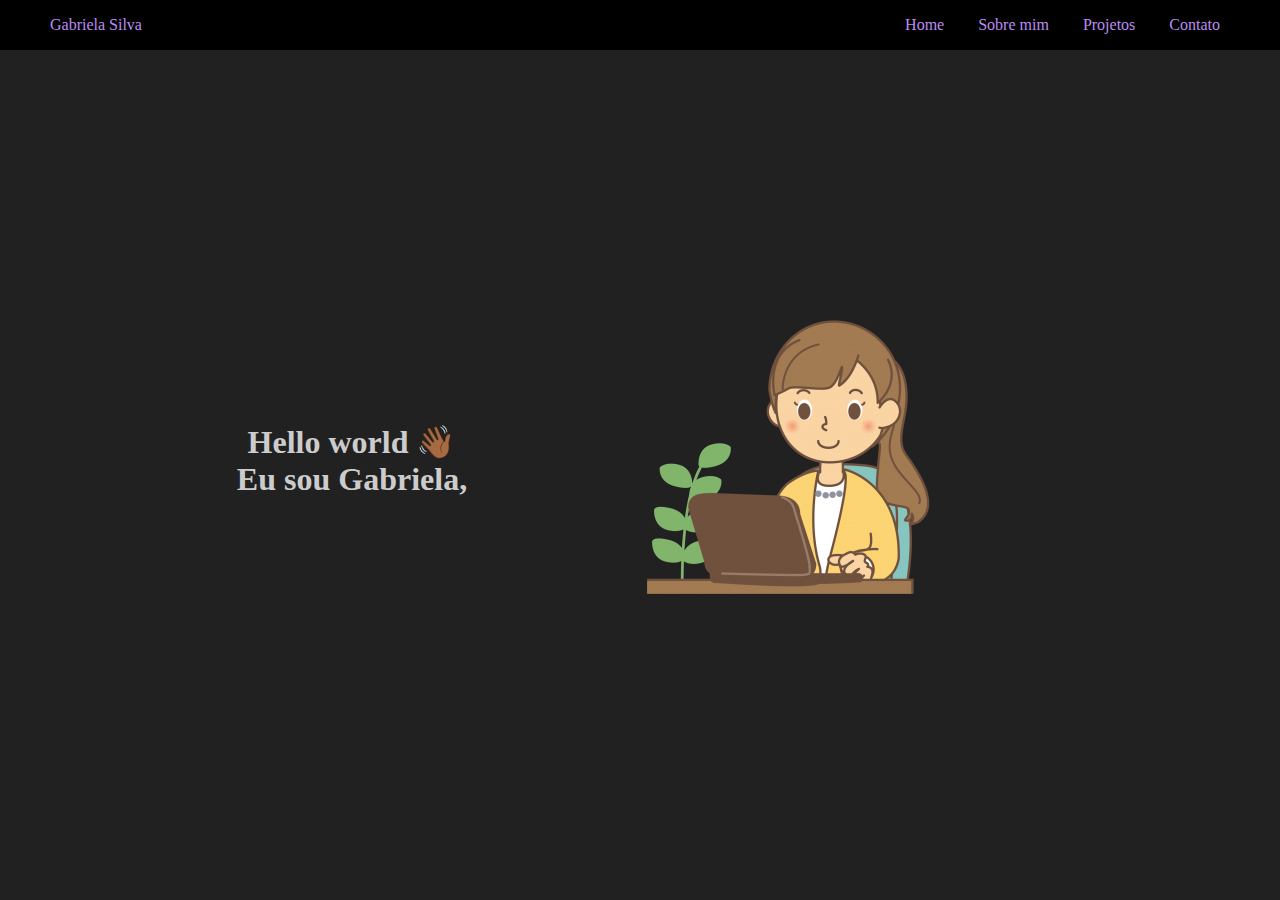
<file: index.html>
<!DOCTYPE html>
<html lang="pt-br">
<head>
    <meta charset="UTF-8">
    <meta name="viewport" content="width=device-width, initial-scale=1.0">
    <title>Gabriela // Portifólio</title>
    <link rel="stylesheet" href="style.css">
    <link rel="shortcut icon" href="favicon.ico" type="image/x-icon">
</head>
<body>
    <!--
        Aluno: Gabriela Silva
        RU: 4158496
    -->    
    <header class="header-container"> <!--Comecei fazendo o cabeçalho da página-->
        <a>Gabriela Silva</a> <!--titulo principal da página-->

        <nav id="menu"> <!--Menu da página-->
            <a href="index.html">Home</a>
            <a href="about.html">Sobre mim</a>
            <a href="portifolio.html">Projetos</a>
            <a href="contact.html">Contato</a>
        </nav>
    </header>

    <main class="home"> <!--Corpo principal da página com todas as informações e links-->

        <section id="principal"> <!--Seção em destaque na página-->
            <h1>Hello world 👋🏾</h1>
            <h1>Eu sou Gabriela,</h1>
        </section>

        <section id="image">
            <img src="working.png" alt="">
        </section>
    </main>
</body>
</html>
</file>
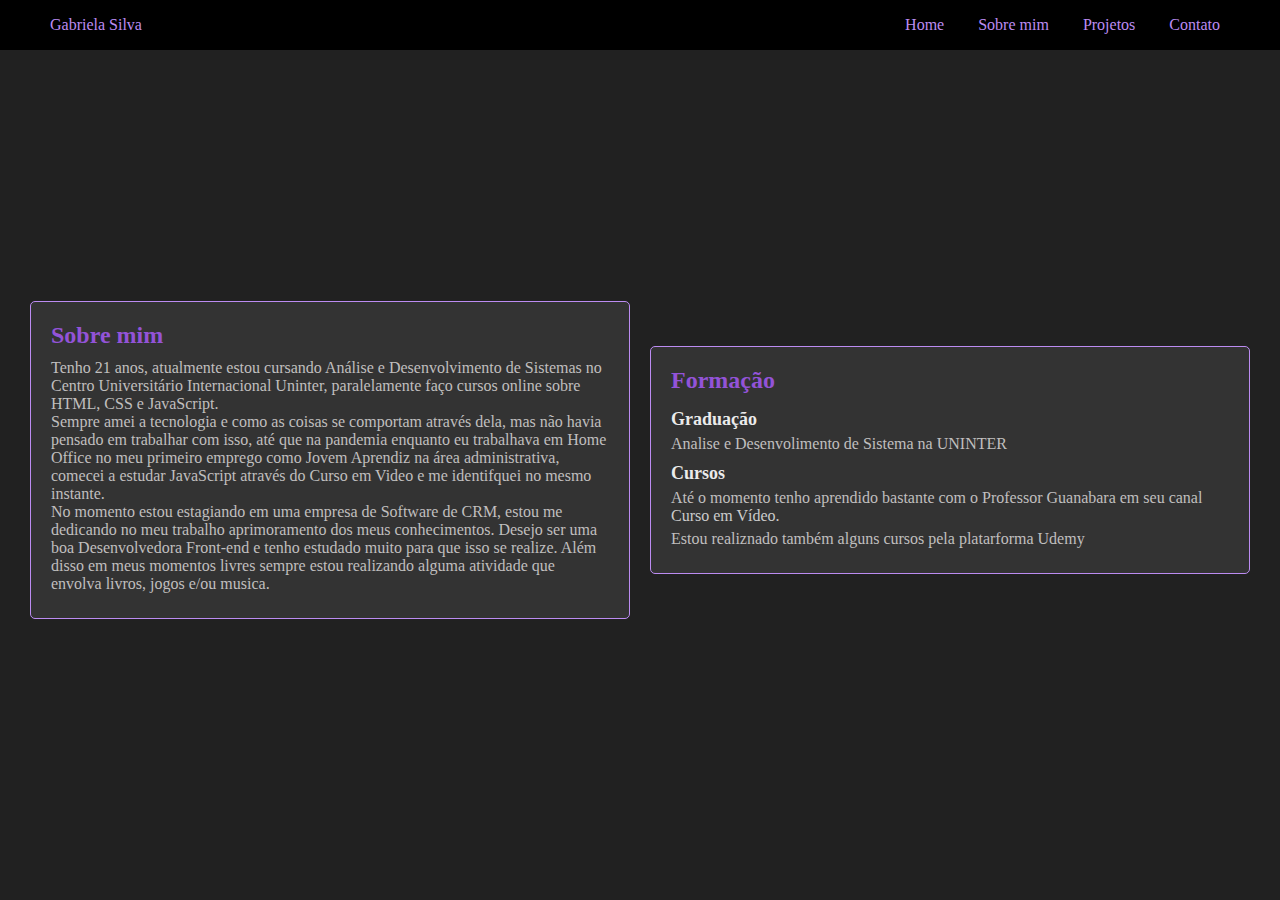
<file: about.html>
<!DOCTYPE html>
<html lang="pt-BR">
<head>
    <meta charset="UTF-8">
    <meta name="viewport" content="width=device-width, initial-scale=1.0">
    <title>Sobre mim</title>
    <link rel="stylesheet" href="style.css">
</head>
<body>
    <header class="header-container"> <!--Comecei fazendo o cabeçalho da página-->

        <a>Gabriela Silva</a> <!--titulo principal da página-->

        <nav id="menu"> <!--Menu da página-->
            <a href="index.html">Home</a>
            <a href="about.html">Sobre mim</a>
            <a href="portifolio.html">Projetos</a>
            <a href="contact.html">Contato</a>
        </nav>
    </header>
    <main class="home-about">
        <section id="about"> <!--Informações sobre mim -->
            <h2>Sobre mim</h2> <!--Título da seção-->
                <article class="about"> <!--Separei pois vou criar um card com css-->

                    <p>Tenho 21 anos, atualmente estou cursando Análise e Desenvolvimento de Sistemas no Centro Universitário Internacional Uninter, paralelamente faço cursos online sobre HTML, CSS e JavaScript. <br> Sempre amei a tecnologia e como as coisas se comportam através dela, mas não havia pensado em trabalhar com isso, até que na pandemia enquanto eu trabalhava em Home Office no meu primeiro emprego como Jovem Aprendiz na área administrativa, comecei a estudar JavaScript através do Curso em Video e me identifquei no mesmo instante. <br> No momento estou estagiando em uma empresa de Software de CRM, estou me dedicando no meu trabalho aprimoramento dos meus conhecimentos. Desejo ser uma boa Desenvolvedora Front-end e tenho estudado muito para que isso se realize.
                    Além disso em meus momentos livres sempre estou realizando alguma atividade que envolva livros, jogos e/ou musica.
                    </p>
                </article>
        </section>


        <section id="education"> <!--Seção sobre minha formação-->
            <h2>Formação</h2> <!--Título da seção-->
            <article class="education-graduate">
                <h3>Graduação</h3>
                <p>
                    Analise e Desenvolimento de Sistema na UNINTER
                </p>
            </article>
            <article class="education-course">
                <h3>Cursos</h3>
                <p>
                    Até o momento tenho aprendido bastante com o Professor Guanabara em seu canal <a href="https://www.youtube.com/cursoemvideo">Curso em Vídeo.</a>
                </p>
                <p>
                    Estou realiznado também alguns cursos pela platarforma Udemy
                </p>
            </article>
        </section>
    </main>
</body>
</html>
</file>
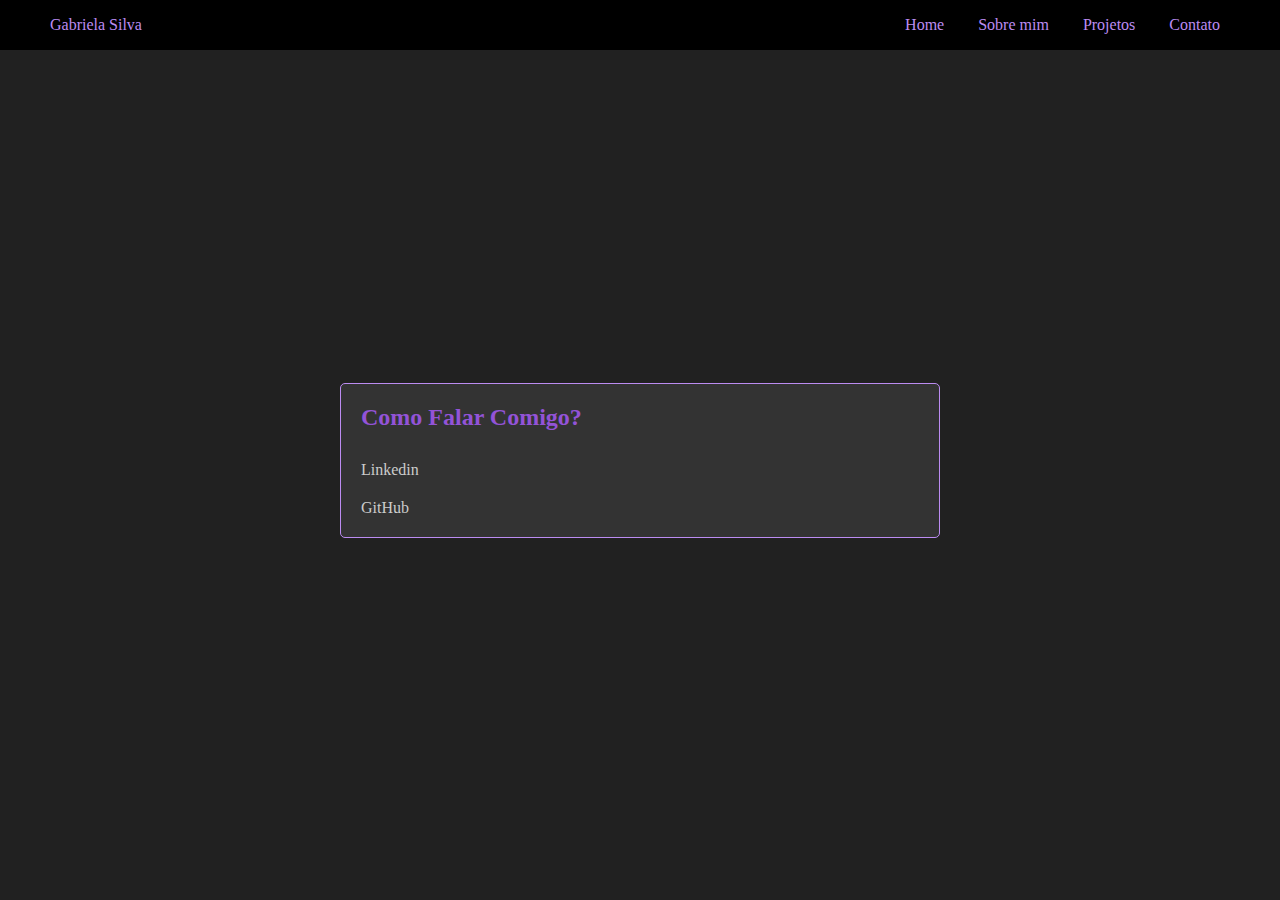
<file: contact.html>
<!DOCTYPE html>
<html lang="pt-BR">
<head>
    <meta charset="UTF-8">
    <meta name="viewport" content="width=device-width, initial-scale=1.0">
    <title>Contato</title>
    <link rel="stylesheet" href="style.css">
</head>
<body>
    <header class="header-container"> <!--Comecei fazendo o cabeçalho da página-->

        <a>Gabriela Silva</a> <!--titulo principal da página-->

        <nav id="menu"> <!--Menu da página-->
            <a href="index.html">Home</a>
            <a href="about.html">Sobre mim</a>
            <a href="portifolio.html">Projetos</a>
            <a href="contact.html">Contato</a>
        </nav>
    </header>
    <main class="home-about">
        <section id="contact">
            <h2>Como Falar Comigo?</h2>
            <article class="contact">
                <a href="https://www.linkedin.com/in/gs-silva01/" target="_blank">Linkedin</a>
            </article>
            <article class="contact">
                <a href="https://github.com/G4breela" target="_blank">GitHub</a>
            </article>
        </section>
    </main>
</body>
</html>
</file>
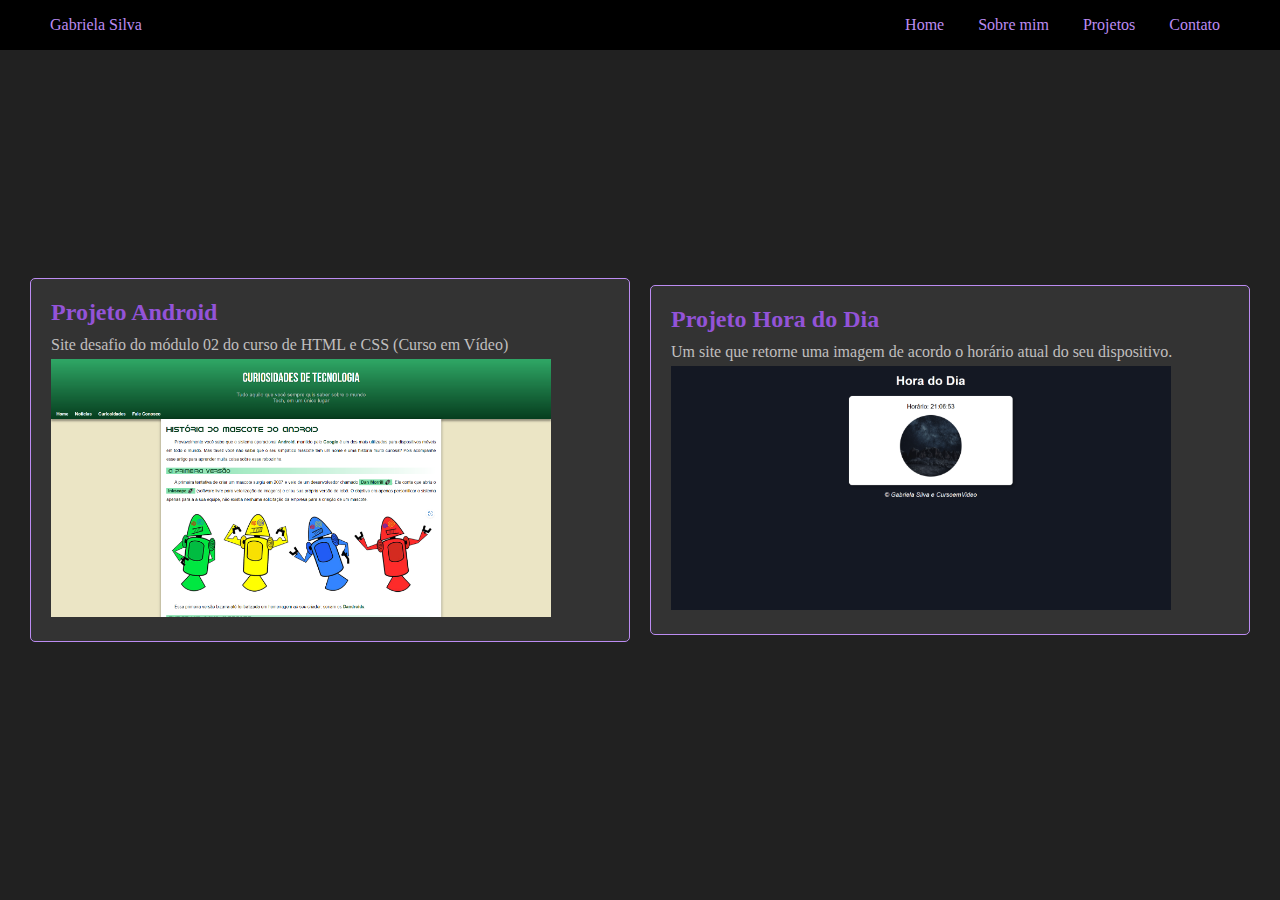
<file: portifolio.html>
<!DOCTYPE html>
<html lang="pt-BR">
<head>
    <meta charset="UTF-8">
    <meta name="viewport" content="width=device-width, initial-scale=1.0">
    <title>Projetos</title>
    <link rel="stylesheet" href="style.css">
</head>
<body>
    <header class="header-container"> <!--Comecei fazendo o cabeçalho da página-->

        <a>Gabriela Silva</a> <!--titulo principal da página-->

        <nav id="menu"> <!--Menu da página-->
            <a href="index.html">Home</a>
            <a href="about.html">Sobre mim</a>
            <a href="portifolio.html">Projetos</a>
            <a href="contact.html">Contato</a>
        </nav>
    </header>
    <main class="home-about">
        <section id="projects-cards">
            <h2 id="title"> Projeto Android </h2>
            <p>Site desafio do módulo 02 do curso de HTML e CSS (Curso em Vídeo)</p>
                    <a href="https://g4breela.github.io/projeto-android/"> <img src="projeto-android.png" id="projetos-img"></img></a>
        </section>
        <section id="projects-cards">
            <h2 id="title"> Projeto Hora do Dia </h2>
            <p>Um site que retorne uma imagem de acordo o horário atual do seu dispositivo.</p>
                <a href="https://g4breela.github.io/hora-do-dia/"><img src="projeto-hora-do-dia.png" id="projetos-img"></img></a>
        </section>
    </main>
</body>
</html>
</file>
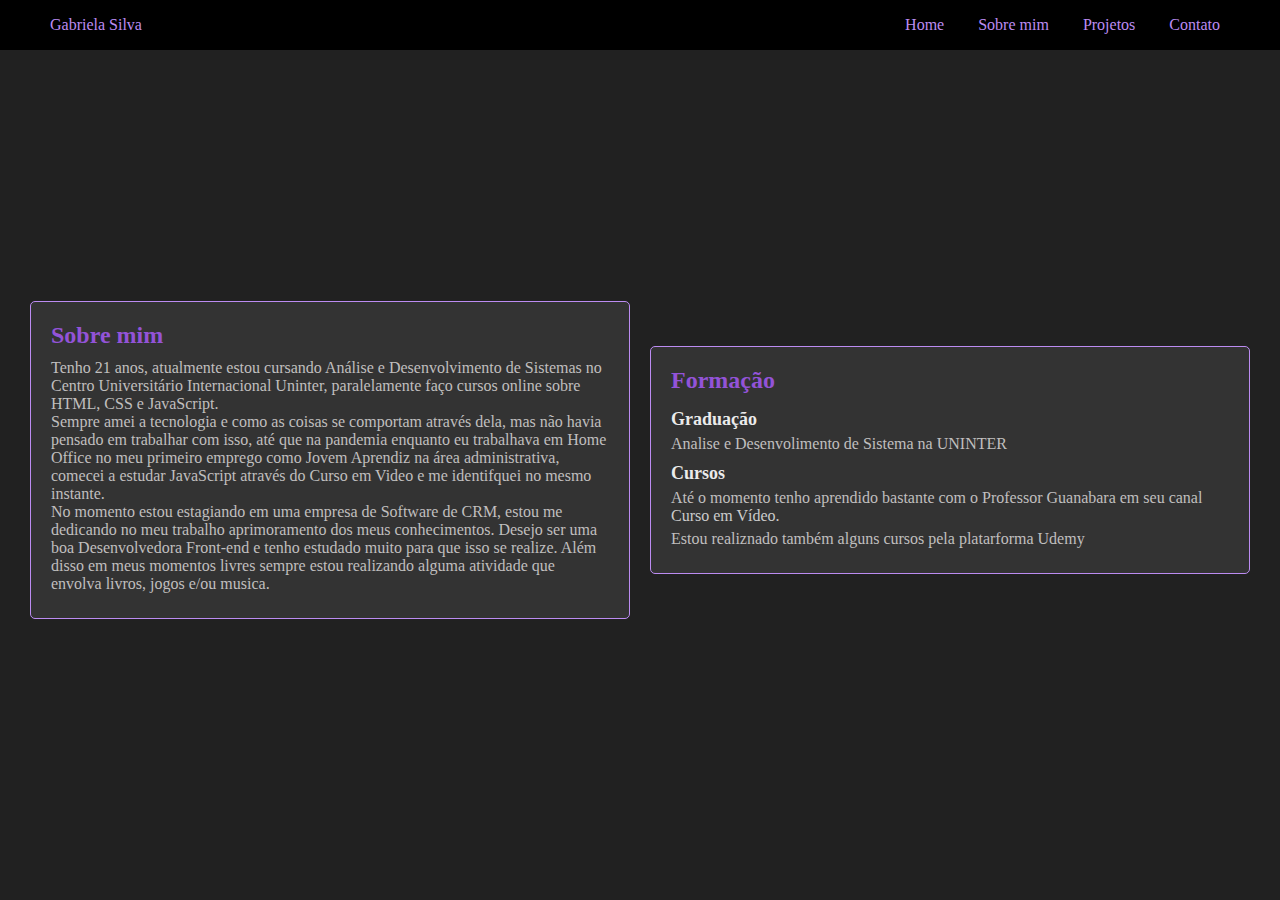
<file: pages/about.html>
<!DOCTYPE html>
<html lang="pt-BR">
<head>
    <meta charset="UTF-8">
    <meta name="viewport" content="width=device-width, initial-scale=1.0">
    <title>Sobre mim</title>
    <link rel="stylesheet" href="/assets/css/style.css">
</head>
<body>
    <header class="header-container"> <!--Comecei fazendo o cabeçalho da página-->

        <a>Gabriela Silva</a> <!--titulo principal da página-->

        <nav id="menu"> <!--Menu da página-->
            <a href="index.html">Home</a>
            <a href="about.html">Sobre mim</a>
            <a href="portifolio.html">Projetos</a>
            <a href="contact.html">Contato</a>
        </nav>
    </header>
    <main class="home-about">
        <section id="about"> <!--Informações sobre mim -->
            <h2>Sobre mim</h2> <!--Título da seção-->
                <article class="about"> <!--Separei pois vou criar um card com css-->

                    <p>Tenho 21 anos, atualmente estou cursando Análise e Desenvolvimento de Sistemas no Centro Universitário Internacional Uninter, paralelamente faço cursos online sobre HTML, CSS e JavaScript. <br> Sempre amei a tecnologia e como as coisas se comportam através dela, mas não havia pensado em trabalhar com isso, até que na pandemia enquanto eu trabalhava em Home Office no meu primeiro emprego como Jovem Aprendiz na área administrativa, comecei a estudar JavaScript através do Curso em Video e me identifquei no mesmo instante. <br> No momento estou estagiando em uma empresa de Software de CRM, estou me dedicando no meu trabalho aprimoramento dos meus conhecimentos. Desejo ser uma boa Desenvolvedora Front-end e tenho estudado muito para que isso se realize.
                    Além disso em meus momentos livres sempre estou realizando alguma atividade que envolva livros, jogos e/ou musica.
                    </p>
                </article>
        </section>


        <section id="education"> <!--Seção sobre minha formação-->
            <h2>Formação</h2> <!--Título da seção-->
            <article class="education-graduate">
                <h3>Graduação</h3>
                <p>
                    Analise e Desenvolimento de Sistema na UNINTER
                </p>
            </article>
            <article class="education-course">
                <h3>Cursos</h3>
                <p>
                    Até o momento tenho aprendido bastante com o Professor Guanabara em seu canal <a href="https://www.youtube.com/cursoemvideo">Curso em Vídeo.</a>
                </p>
                <p>
                    Estou realiznado também alguns cursos pela platarforma Udemy
                </p>
            </article>
        </section>
    </main>
</body>
</html>
</file>
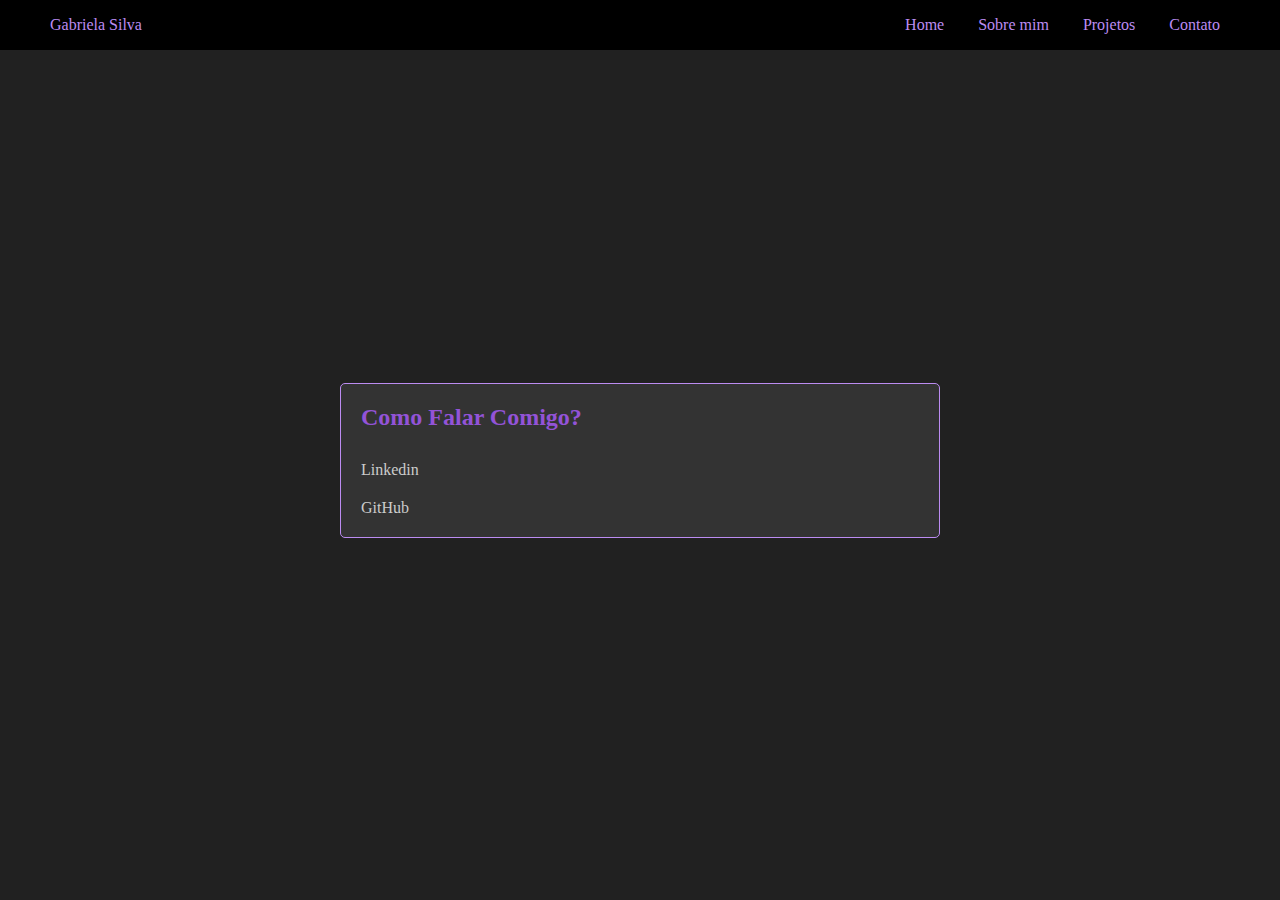
<file: pages/contact.html>
<!DOCTYPE html>
<html lang="pt-BR">
<head>
    <meta charset="UTF-8">
    <meta name="viewport" content="width=device-width, initial-scale=1.0">
    <title>Contato</title>
    <link rel="stylesheet" href="/assets/css/style.css">
</head>
<body>
    <header class="header-container"> <!--Comecei fazendo o cabeçalho da página-->

        <a>Gabriela Silva</a> <!--titulo principal da página-->

        <nav id="menu"> <!--Menu da página-->
            <a href="index.html">Home</a>
            <a href="about.html">Sobre mim</a>
            <a href="portifolio.html">Projetos</a>
            <a href="contact.html">Contato</a>
        </nav>
    </header>
    <main class="home-about">
        <section id="contact">
            <h2>Como Falar Comigo?</h2>
            <article class="contact">
                <a href="https://www.linkedin.com/in/gs-silva01/" target="_blank">Linkedin</a>
            </article>
            <article class="contact">
                <a href="https://github.com/G4breela" target="_blank">GitHub</a>
            </article>
        </section>
    </main>
</body>
</html>
</file>
<file: style.css>
*{
    
    margin: 0;
    padding: 0;
}

body{
    height: 100vh; 
    background-color: rgba(20, 20, 20, 0.945);
    max-height: 90vh;
}


header{
    display: flex;
    align-items: center;
    justify-content: space-between;
    padding: 0px 40px; 
    background-color: black;
    height: 50px;
}

header > a {
    padding: 10px;
    color:#BC8CF2;
    
}

nav{
    padding: 10px;
}

nav > a{
    margin-left: 20px;
    color: #BC8CF2;; 
}

main{
    padding: 0rem 5%; 

}

.home {
    display: flex;
    align-items: center;
    justify-content: space-between;
    padding-top: 50px;
    height: 80vh;
    
}

#principal {
    flex: 1;
    text-align: center;
    color: #ccc;
}

#image {
    flex: 1;
}

a{
    color: #ccc;
    text-decoration: none;
    margin-right: 10px;
}


.home-about {
    display: flex;
    justify-content: space-around;
    align-items: center;
    padding: 20px;
    padding-top: 50px;
    height: 80vh;
}

#about, #education, #projects-cards, #contact {
    width: 45%;
    padding: 20px;
    background-color: #333;
    border: 1px solid #BC8CF2;
    border-radius: 5px;
}


h2 {
    font-size: 24px;
    margin-bottom: 10px;
    color:#9353d8; 
}

.article {
    margin: 10px 0;
}

h3 {
    padding-top: 5px;
    font-size: 18px;
    margin: 0;
    color: #ffffffea;
}

p {
    font-size: 16px;
    color: #c0bfbf;
    margin: 5px 0;
}

#projetos-img{
    width: 500px;
    align-items: center;
}

#icons{
    width: 20px;
    height: 20px;
}

.contact{
    padding-top: 20px;
}
</file>
<file: assets/css/style.css>
*{
    
    margin: 0;
    padding: 0;
}

body{
    height: 100vh; 
    background-color: rgba(20, 20, 20, 0.945);
    max-height: 90vh;
}


header{
    display: flex;
    align-items: center;
    justify-content: space-between;
    padding: 0px 40px; 
    background-color: black;
    height: 50px;
}

header > a {
    padding: 10px;
    color:#BC8CF2;
    
}

nav{
    padding: 10px;
}

nav > a{
    margin-left: 20px;
    color: #BC8CF2;; 
}

main{
    padding: 0rem 5%; 

}

.home {
    display: flex;
    align-items: center;
    justify-content: space-between;
    padding-top: 50px;
    height: 80vh;
    
}

#principal {
    flex: 1;
    text-align: center;
    color: #ccc;
}

#image {
    flex: 1;
}

a{
    color: #ccc;
    text-decoration: none;
    margin-right: 10px;
}


.home-about {
    display: flex;
    justify-content: space-around;
    align-items: center;
    padding: 20px;
    padding-top: 50px;
    height: 80vh;
}

#about, #education, #projects-cards, #contact {
    width: 45%;
    padding: 20px;
    background-color: #333;
    border: 1px solid #BC8CF2;
    border-radius: 5px;
}


h2 {
    font-size: 24px;
    margin-bottom: 10px;
    color:#9353d8; 
}

.article {
    margin: 10px 0;
}

h3 {
    padding-top: 5px;
    font-size: 18px;
    margin: 0;
    color: #ffffffea;
}

p {
    font-size: 16px;
    color: #c0bfbf;
    margin: 5px 0;
}

#projetos-img{
    width: 500px;
    align-items: center;
}

#icons{
    width: 20px;
    height: 20px;
}

.contact{
    padding-top: 20px;
}
</file>
